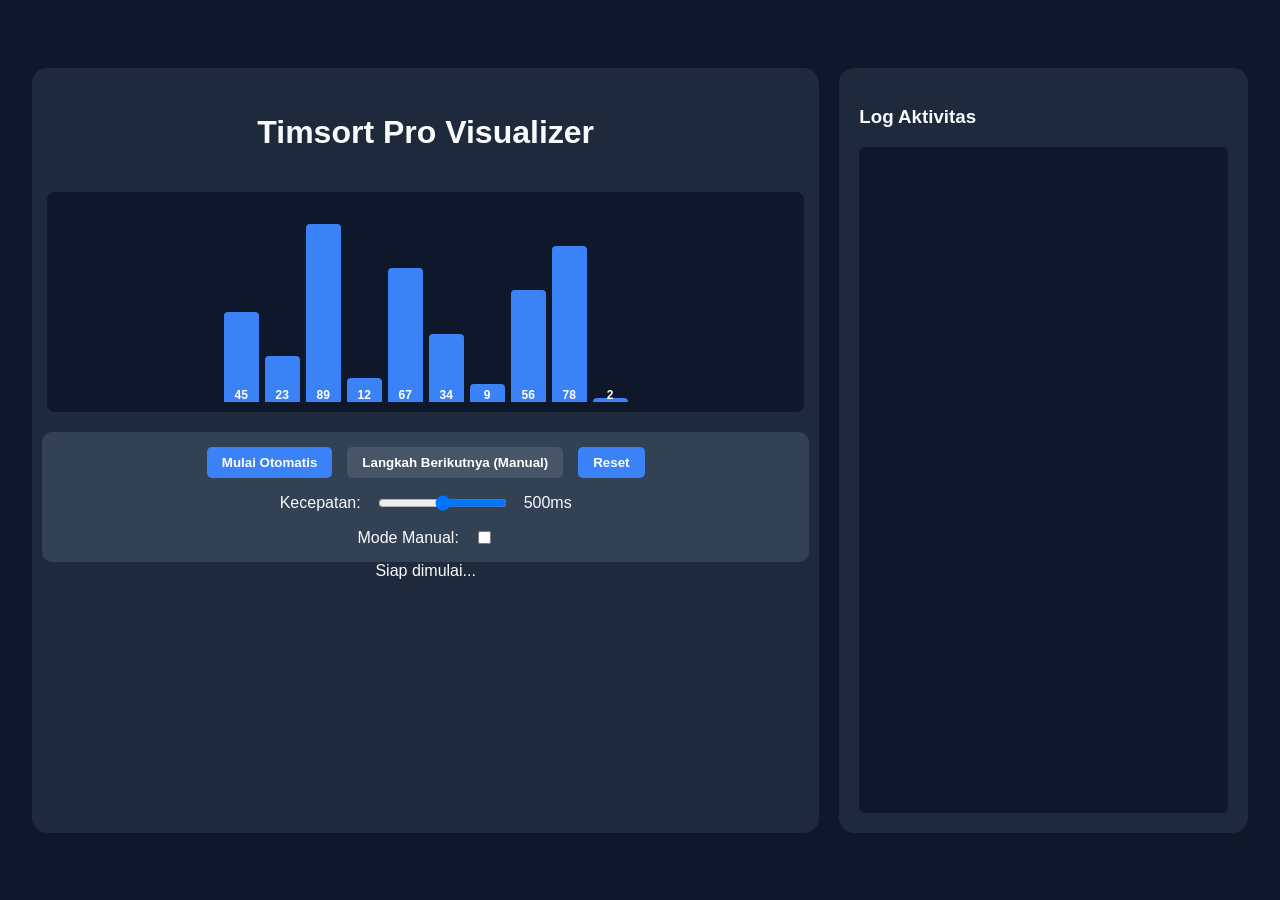
<file: index.html>
<!DOCTYPE html>
<html lang="en">
<head>
    <meta charset="UTF-8">
    <meta name="viewport" content="width=device-width, initial-scale=1.0">
    <title>Timsort Pro Visualizer</title>
    <link rel="stylesheet" href="style.css">
</head>
<body>
    <div class="main-layout">
        <div class="visualizer-section">
            <h1>Timsort Pro Visualizer</h1>
            <div id="array-container" class="array-container"></div>
            
            <div class="controls-panel">
                <div class="control-group">
                    <button id="startBtn" onclick="startTimsort()">Mulai Otomatis</button>
                    <button id="nextBtn" onclick="triggerNext()" disabled>Langkah Berikutnya (Manual)</button>
                    <button onclick="resetArray()">Reset</button>
                </div>
                
                <div class="control-group settings">
                    <label>Kecepatan: </label>
                    <input type="range" id="speedRange" min="10" max="1000" value="500" dir="rtl">
                    <span id="speedVal">500ms</span>
                </div>

                <div class="control-group">
                    <label>Mode Manual:</label>
                    <input type="checkbox" id="manualMode" onchange="toggleManualMode()">
                </div>
            </div>
            <div id="status" class="status">Siap dimulai...</div>
        </div>
        
        <div class="history-section">
            <h3>Log Aktivitas</h3>
            <div id="history-log" class="history-log"></div>
        </div>
    </div>
    <script src="script.js"></script>
</body>
</html>
</file>
<file: style.css>
body {
    font-family: 'Segoe UI', sans-serif;
    background-color: #0f172a;
    color: #f8fafc;
    margin: 0;
    display: flex;
    justify-content: center;
    align-items: center;
    height: 100vh;
}

.main-layout { display: flex; gap: 20px; width: 95%; max-width: 1300px; height: 85vh; }

.visualizer-section {
    flex: 2; background: #1e293b; padding: 25px; border-radius: 15px;
    display: flex; flex-direction: column; align-items: center;
}

.controls-panel {
    display: flex; flex-direction: column; gap: 15px;
    background: #334155; padding: 15px; border-radius: 10px; width: 100%;
}

.control-group { display: flex; align-items: center; gap: 15px; justify-content: center; }

.array-container {
    display: flex; align-items: flex-end; height: 200px; margin: 20px 0;
    padding: 10px; background: #0f172a; border-radius: 8px; width: 100%; justify-content: center;
}

.bar {
    width: 35px; margin: 0 3px; background-color: #3b82f6;
    display: flex; justify-content: center; align-items: flex-end;
    color: white; font-size: 12px; font-weight: bold; border-radius: 4px 4px 0 0;
}

.history-section { flex: 1; background: #1e293b; padding: 20px; border-radius: 15px; display: flex; flex-direction: column; }
.history-log { flex-grow: 1; overflow-y: auto; background: #0f172a; padding: 10px; border-radius: 6px; font-size: 12px; }
.log-entry { margin-bottom: 5px; border-left: 3px solid #3b82f6; padding-left: 8px; color: #cbd5e1; }

button { padding: 8px 15px; border: none; border-radius: 5px; background: #3b82f6; color: white; cursor: pointer; font-weight: 600; }
button:disabled { background: #475569; cursor: not-allowed; }
.comparing { background-color: #ef4444 !important; }
.sorted { background-color: #10b981 !important; }
</file>
